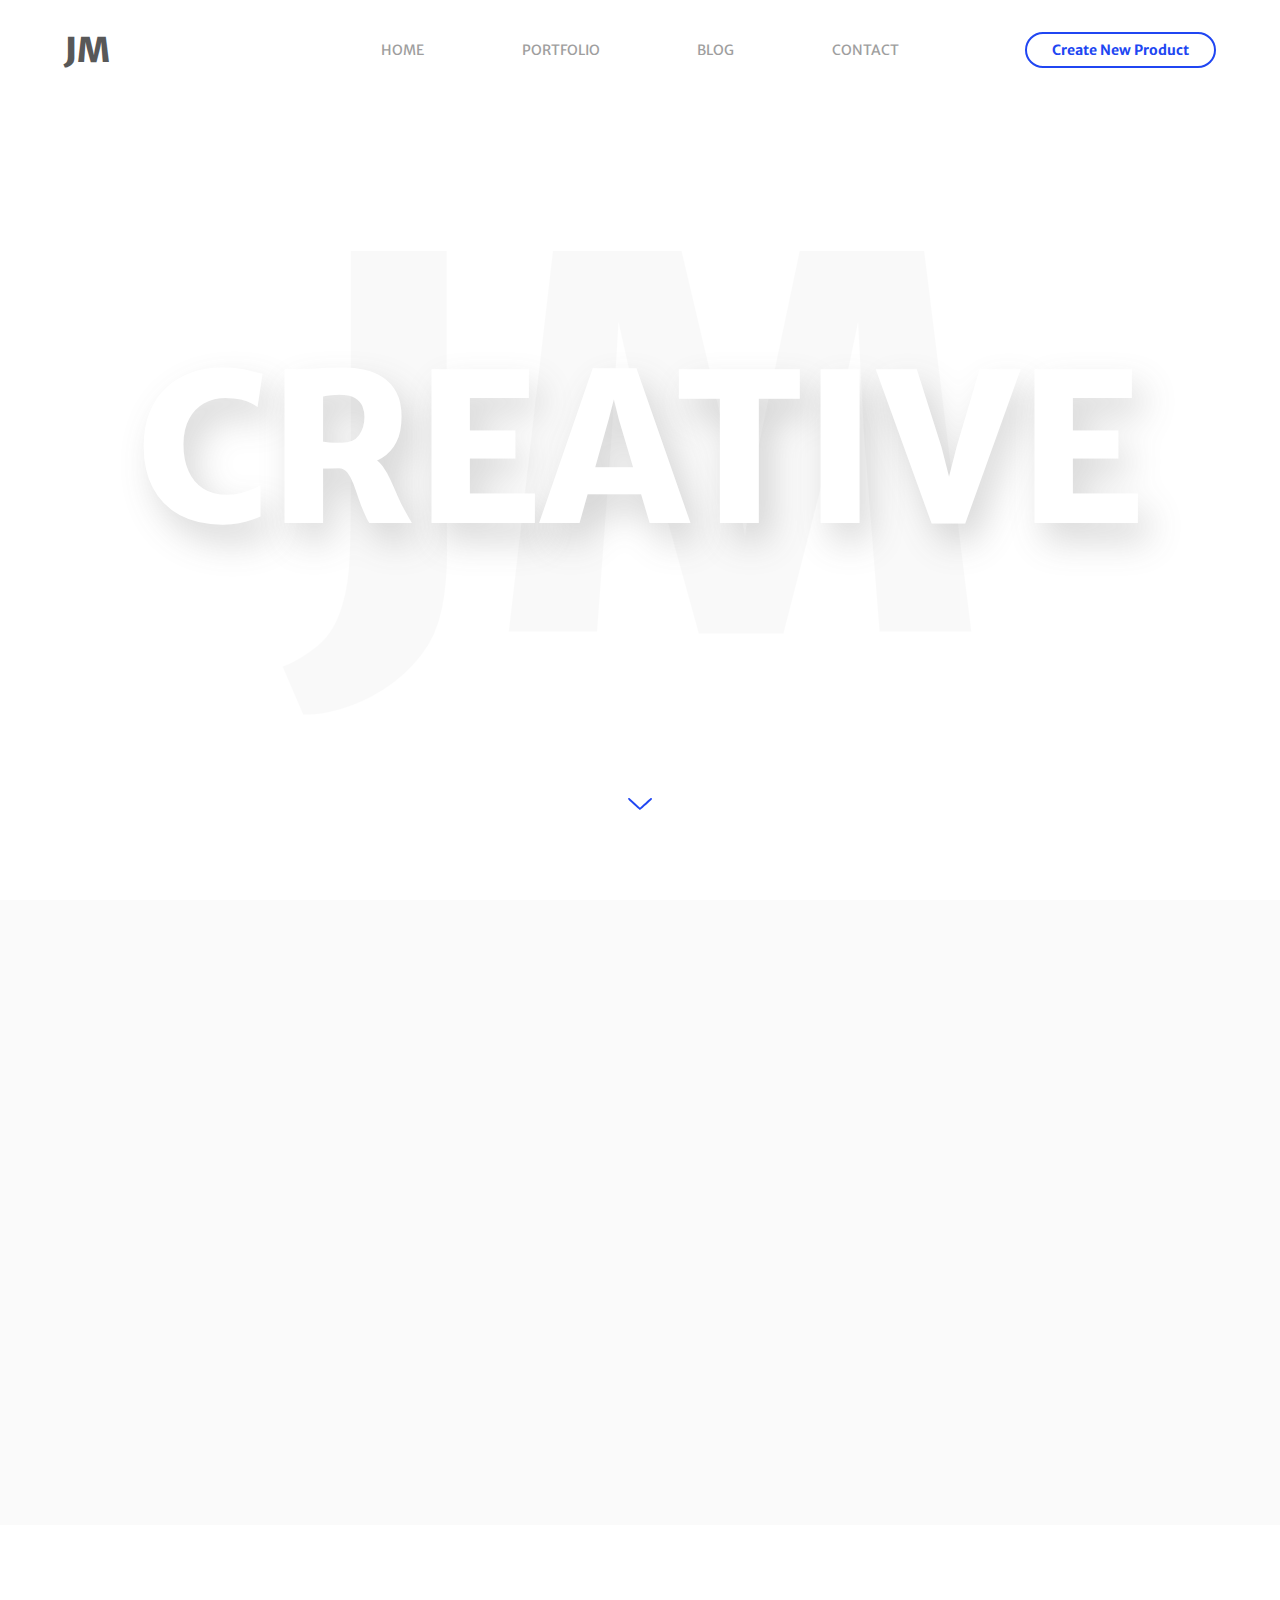
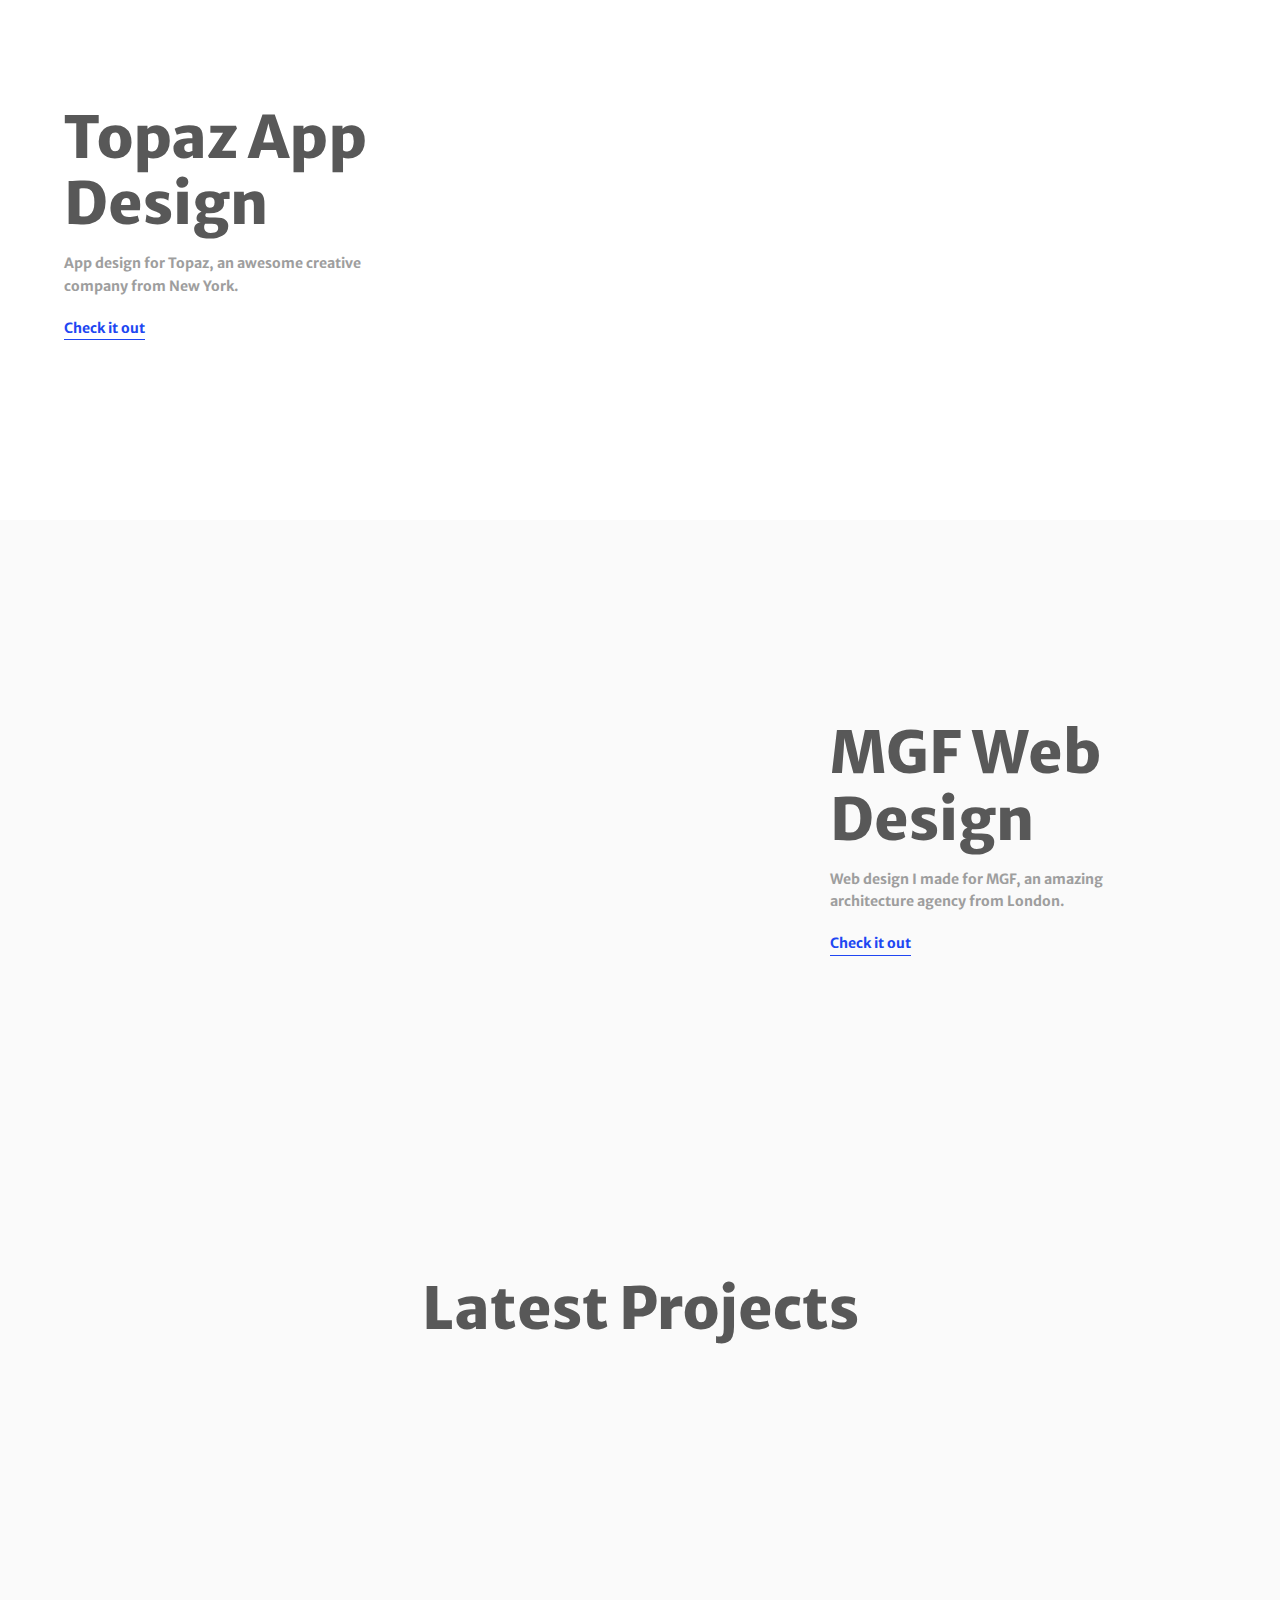
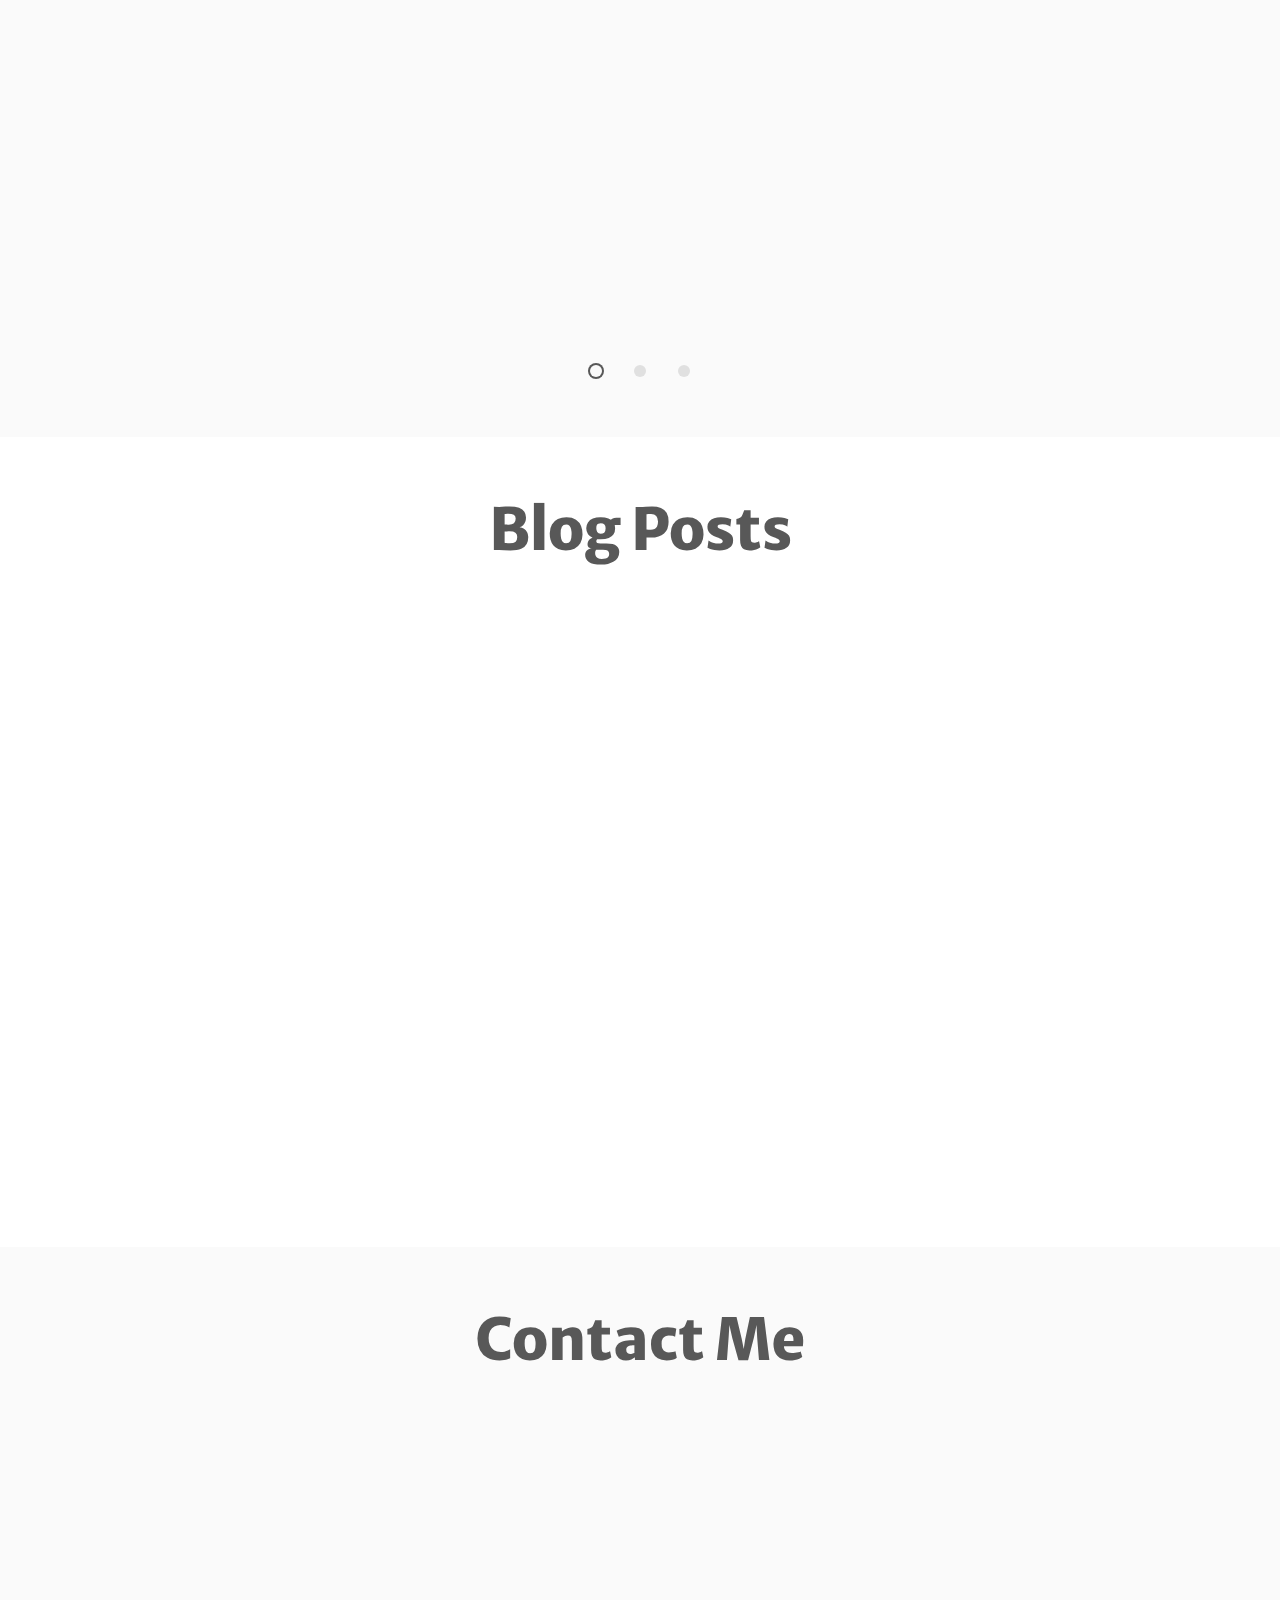
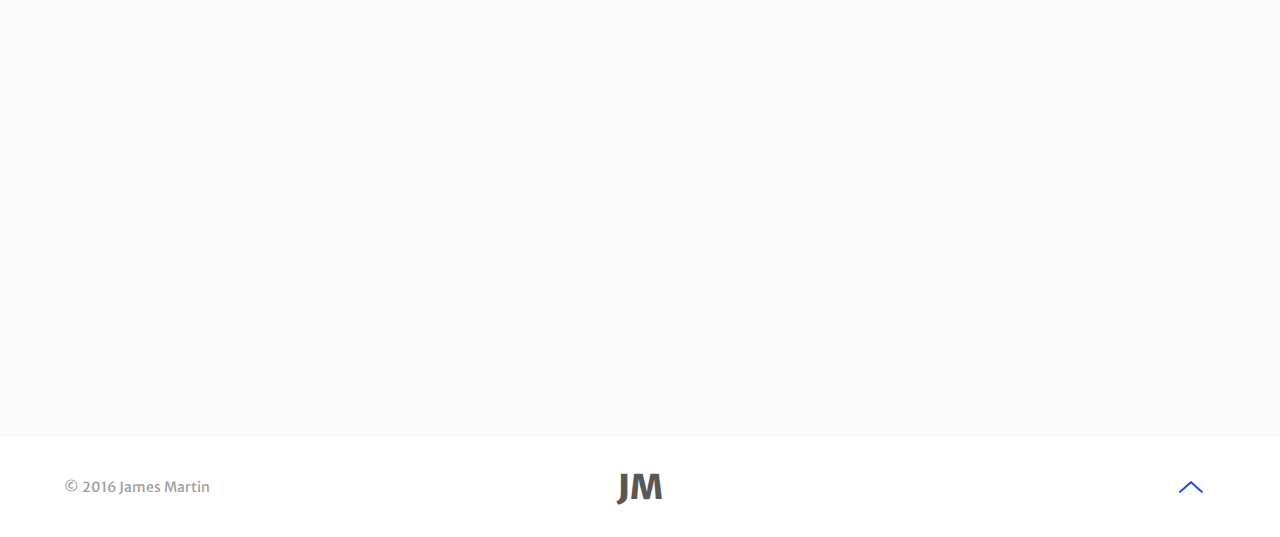
<file: site_yannis/index.html>
<!DOCTYPE html>
<html lang="en">

<head>
  <title>Personal</title>
  <meta charset="utf-8">
  <meta name="viewport" content="width=device-width, initial-scale=1">
  <meta http-equiv="X-UA-Compatible" content="IE=edge">
  <meta name="description" content="Free HTML5 Template plus Photoshop design">
  <meta name="keywords"
    content="free html template, portfolio, html5, sass, jquery">
  <meta name="author" content="Bucky Maler">
  <link rel="stylesheet" href="assets/css/main.css">
  <link rel="stylesheet" href="assets/css/my-styles.css">
  <!-- <link rel="stylesheet" href="assets/css/debug.css"> -->
</head>

<body>

  <!-- SECTION: Splashscreen -->
  <div class="splashscreen">
    <div class="preloader">
      <span class="preloader__text">Loading</span>
    </div>
  </div>
  <!-- END SECTION: Splashscreen -->

  <!-- SECTION: Navigation -->
  <div id="top" class="navigation">
    <div class="navigation__wrapper wrapper--large">
      <a class="navigation__logo logo" href="#0">JM</a>
      <nav class="navigation__container">
        <ul class="navigation__list">
          <li><a href="#0">Home</a></li>
          <li><a href="#work">Portfolio</a></li>
          <li><a href="#blog">Blog</a></li>
          <li><a href="#contact">Contact</a></li>
        </ul>
      </nav>
      <a class="navigation__cta button" href="#0"
        id="open-product-form-btn">Create New Product</a>
      <div class="navigation__burger">
        <span class="navigation__burger-el navigation__burger-el--top"></span>
        <span
          class="navigation__burger-el navigation__burger-el--middle"></span>
        <span
          class="navigation__burger-el navigation__burger-el--bottom"></span>
      </div>
    </div>
  </div>
  <!-- END SECTION: Navigation -->

  <!-- SECTION: Modal overlay -->
  <aside id="modal-form-overlay">

    <!-- SECTION: New product form -->
    <form action="#" method="#" id="product-form">
      <div class="form-input">
        <label for="product-title">Product title&nbsp;*</label>
        <input type="text" id="product-title" placeholder="Title"
          required="required">
      </div>
      <div class="column-inputs">
        <div class="form-input">
          <label for="product-rating">Product rating&nbsp;*</label>
          <input type="text" id="product-rating" placeholder="Rating"
            required="required">
        </div>
        <div class="form-input">
          <label for="product-retail-price">Product price&nbsp;*</label>
          <input type="text" id="product-retail-price" placeholder="$Price"
            required="required">
        </div>
        <div class="form-input">
          <label for="product-list-price">Product list price&nbsp;*</label>
          <input type="text" id="product-list-price" placeholder="$List price"
            required="required">
        </div>
      </div>
      <div class="form-input checkbox-hr">
        <label for="is-featured">Is featured
          <input type="checkbox" id="is-featured"></label>
        <p>If Is Featured is selected the product will appear in a large card.
        </p>
      </div>
      <div class="form-input">
        <label for="product-description">Product description</label>
        <textarea name="product-description" id="product-description"
          placeholder="Description" rows="6"></textarea>
      </div>
      <div class="form-input">
        <a href="#confirmation-modal" class="button confirm-btn" id="open-confimation-modal-btn">Add
          Product</a>
        <a href="#t0" class="button" id="close-product-form-btn">Cancel</a>
      </div>
    </form>

    <!-- SECTION: Confirmation message -->
    <section id="confirmation-modal">
      <p class="checkmark">&check;</p>
      <h2>Success!</h2>
      <p>Your new product has been added to the shop database.</p>
      <p>As a thanking gift, have a look at a list of prospects !</p>
      <a href="#users-list" class="button confirm-btn" id="open-users-list-btn">Sure!</a>
    </section>

    <!-- SECTION: Liste utilisateurs -->
    <section id="users-list">
      <p class="close-btn">&times;</p>
      <ul>

      </ul>
    </section>
  </aside>

  <!-- SECTION: Intro -->
  <header class="header">
    <div class="introduction">
      <h1 class="introduction__content">
        <span
          class="introduction__content-el introduction__content-el--name">James
          Martin</span>
        <span
          class="introduction__content-el introduction__content-el--description">Creative</span>
        <span
          class="introduction__content-el introduction__content-el--job">Professional</span>
      </h1>
      <svg class="introduction__arrow" xmlns="http://www.w3.org/2000/svg"
        xmlns:xlink="http://www.w3.org/1999/xlink" version="1.1" id="Layer_1"
        x="0" y="0" viewBox="0 0 130 65" xml:space="preserve"
        enable-background="new 0 0 130 65">
        <g transform="translate(0.000000,65.000000) scale(0.100000,-0.100000)">
          <path
            d="M22.2 634c-50-35-40-47 293-349 174-157 323-285 333-285 24 0 635 552 647 585 8 23 6 30-14 46 -13 10-31 19-40 19s-57-37-107-83c-50-45-179-162-287-260l-197-179 -147 134c-319 289-433 388-446 388C50.2 650 34.2 643 22.2 634z" />
        </g>
      </svg>
    </div>
  </header>
  <!-- END SECTION: Intro -->

  <main role="main">
    <!-- SECTION: About -->
    <section class="about">
      <div class="about__wrapper wrapper--small">
        <div class="about__content">
          <div class="about__content-blurb blurb blurb--framed">
            <h2 class="blurb__heading">Nothing is<br>impossible</h2>
            <p class="blurb__copy no-margin">If you just work hard enough at it
            </p>
          </div>
          <p class="about__content-signature">James Martin</p>
        </div>
        <img class="about__visual" src="assets/img/about-visual.png"
          alt="James Martin">
      </div>
    </section>
    <!-- END SECTION: About -->

    <!-- SECTION: App Design -->
    <section class="app-design">
      <div class="app-design__wrapper wrapper--large">
        <div class="app-design__content blurb">
          <h2 class="blurb__heading">Topaz App <br>Design</h2>
          <p class="blurb__copy blurb__copy--tight">App design for Topaz, an
            awesome creative company from New York.</p>
          <a class="transform-link" href="#0">Check it out</a>
        </div>
      </div>
      <figure class="app-design__visual"></figure>
    </section>
    <!-- END SECTION: App Design -->

    <!-- SECTION: Web Design -->
    <section class="web-design">
      <div class="web-design__wrapper wrapper--small">
        <div class="web-design__content blurb">
          <h2 class="blurb__heading">MGF Web <br>Design</h2>
          <p class="blurb__copy blurb__copy--tight">Web design I made for MGF,
            an amazing architecture agency from London.</p>
          <a class="transform-link" href="#0">Check it out</a>
        </div>
      </div>
      <figure class="web-design__visual"></figure>
    </section>
    <!-- END SECTION: Web Design -->

    <!-- SECTION: Work -->
    <section id="work" class="work">
      <h2 class="work__heading title">Latest Projects</h2>
      <div class="work__wrapper wrapper--large">
        <ul class="work__list">
          <li class="work__list-el work__list-el--is-active">
            <div class="work__content">
              <div class="work__content-blurb blurb blurb--framed">
                <h3 class="blurb__heading">Strategik INC<br>Web Design</h3>
                <p class="blurb__copy">The awesome guys at Strategik INC were
                  superb to work with because they knew their goals exactly.</p>
              </div>
              <a class="transform-link" href="#0">See full project</a>
            </div>
            <div class="work__visual">
              <img src="assets/img/work-strategik.jpg" alt="Strategik INC">
            </div>
          </li>
          <li class="work__list-el">
            <div class="work__content">
              <div class="work__content-blurb blurb blurb--framed">
                <h3 class="blurb__heading">Ēostre UI Kit<br>Web Design</h3>
                <p class="blurb__copy">Ēostre UI Kit is made following the
                  latest design trends with focus on usability and fast
                  workflow.</p>
              </div>
              <a class="transform-link" href="#0">See full project</a>
            </div>
            <div class="work__visual">
              <img src="assets/img/work-eostre.jpg" alt="Ēostre UI Kit">
            </div>
          </li>
          <li class="work__list-el">
            <div class="work__content">
              <div class="work__content-blurb blurb blurb--framed">
                <h3 class="blurb__heading">Go Outside<br>App Design</h3>
                <p class="blurb__copy">Quick concept for a fictitious wildlife
                  exploration app. Grab the PSD and start your own exploration.
                </p>
              </div>
              <a class="transform-link" href="#0">See full project</a>
            </div>
            <div class="work__visual">
              <img src="assets/img/work-go-outside.jpg" alt="Go Outside App">
            </div>
          </li>
        </ul>
        <ul class="work__navigation">
          <li class="work__navigation-el work__navigation-el--is-active"></li>
          <li class="work__navigation-el"></li>
          <li class="work__navigation-el"></li>
        </ul>
      </div>
    </section>
    <!-- END SECTION: Work -->

    <!-- SECTION: Blog -->
    <section id="blog" class="blog">
      <h2 class="blog__heading title">Blog Posts</h2>
      <div class="blog__wrapper wrapper--large">
        <article class="blog__post">
          <div class="blog__post-thumbnail">
            <img src="assets/img/blog-post-1.jpg" alt="Man viewing work plans">
          </div>
          <div class="blog__post-excerpt">
            <h3>Days in the office</h3>
            <p>I love using UI Kits vs website templates because UI Kits give
              you an easier way to use elements compared to templates.</p>
            <a class="transform-link" href="#0">Read full article</a>
          </div>
        </article>
        <article class="blog__post">
          <div class="blog__post-thumbnail">
            <img src="assets/img/blog-post-2.jpg" alt="Man hanging pictures">
          </div>
          <div class="blog__post-excerpt">
            <h3>Why I use CCO images</h3>
            <p>CCO images are awesome because you don't have to credit the
              author, and you can use them anywhere, anytime.</p>
            <a class="transform-link" href="#0">Read full article</a>
          </div>
        </article>
        <article class="blog__post">
          <div class="blog__post-thumbnail">
            <img src="assets/img/blog-post-3.jpg" alt="Men working at a desk">
          </div>
          <div class="blog__post-excerpt">
            <h3>Designing for IOT</h3>
            <p>Internet of things is coming so quickly, we as designers will
              have to design UI and UX for more things in the future.</p>
            <a class="transform-link" href="#0">Read full article</a>
          </div>
        </article>
      </div>
      <div class="blog__view-more">
        <a class="button blog__view-more--el" href="#0">View More</a>
      </div>
    </section>
    <!-- END SECTION: Blog -->

    <!-- SECTION: Contact -->
    <section id="contact" class="contact">
      <h2 class="contact__heading title">Contact Me</h2>
      <div class="contact__wrapper wrapper--large">
        <div class="contact__visual">
          <img src="assets/img/contact-visual.png"
            alt="James Martin's location">
        </div>
        <!-- Simple form setup: formspree.io -->
        <form class="contact__form">
          <input class="contact__form-el contact__form-el--name" type="text"
            placeholder="Your Name" spellcheck="false">
          <input class="contact__form-el contact__form-el--email" type="email"
            placeholder="Your Email" spellcheck="false">
          <textarea class="contact__form-el contact__form-el--message"
            placeholder="Your Message"></textarea>
          <input class="contact__form-el contact__form-el--submit" type="submit"
            value="Send">
        </form>
      </div>
    </section>
    <!-- END SECTION: Contact -->
  </main>

  <!-- SECTION: Footer -->
  <footer class="footer">
    <div class="footer__wrapper wrapper--large">
      <p class="footer__copyright no-margin">&copy; 2016 James Martin</p>
      <a class="footer__logo logo" href="#0">JM</a>
      <a class="footer__arrow" href="#top">
        <svg class="footer__arrow-el" xmlns="http://www.w3.org/2000/svg"
          xmlns:xlink="http://www.w3.org/1999/xlink" version="1.1" id="Layer_1"
          x="0" y="0" viewBox="0 0 130 65" xml:space="preserve"
          enable-background="new 0 0 130 65">
          <g
            transform="translate(0.000000,65.000000) scale(0.100000,-0.100000)">
            <path
              d="M315.4 365c-336-305-345-315-290-351 18-12 32-14 45-8 10 5 145 123 300 262l281 253 196-178c108-98 237-215 287-260 50-46 98-83 107-83s27 9 40 19c20 16 22 23 14 46 -12 33-623 585-647 585C638.4 650 489.4 522 315.4 365z" />
          </g>
        </svg>
      </a>
    </div>
  </footer>
  <!-- END SECTION: Footer -->

  <script
    src="https://ajax.googleapis.com/ajax/libs/jquery/2.2.4/jquery.min.js"></script>
  <!-- jQuery local fallback -->
  <script>window.jQuery || document.write('<script src="assets/js/vendor/jquery-2.2.4.min.js"><\/script>')</script>
  <script src="assets/js/functions-min.js"></script>
  <!-- Google Analytics: change UA-XXXXX-X to be your site's ID and uncomment -->
  <!--
	<script>
	(function(b, o, i, l, e, r) {
		b.GoogleAnalyticsObject = l;
		b[l] || (b[l] =
			function() {
				(b[l].q = b[l].q || []).push(arguments)
			});
		b[l].l = +new Date;
		e = o.createElement(i);
		r = o.getElementsByTagName(i)[0];
		e.src = '//www.google-analytics.com/analytics.js';
		r.parentNode.insertBefore(e, r)
	}(window, document, 'script', 'ga'));
	ga('create', 'UA-XXXXX-X', 'auto');
	ga('send', 'pageview');
	</script>
	-->
  <!-- script personnalisé -->
  <script src="assets/js/myApp.js"></script>
</body>

</html>
</file>
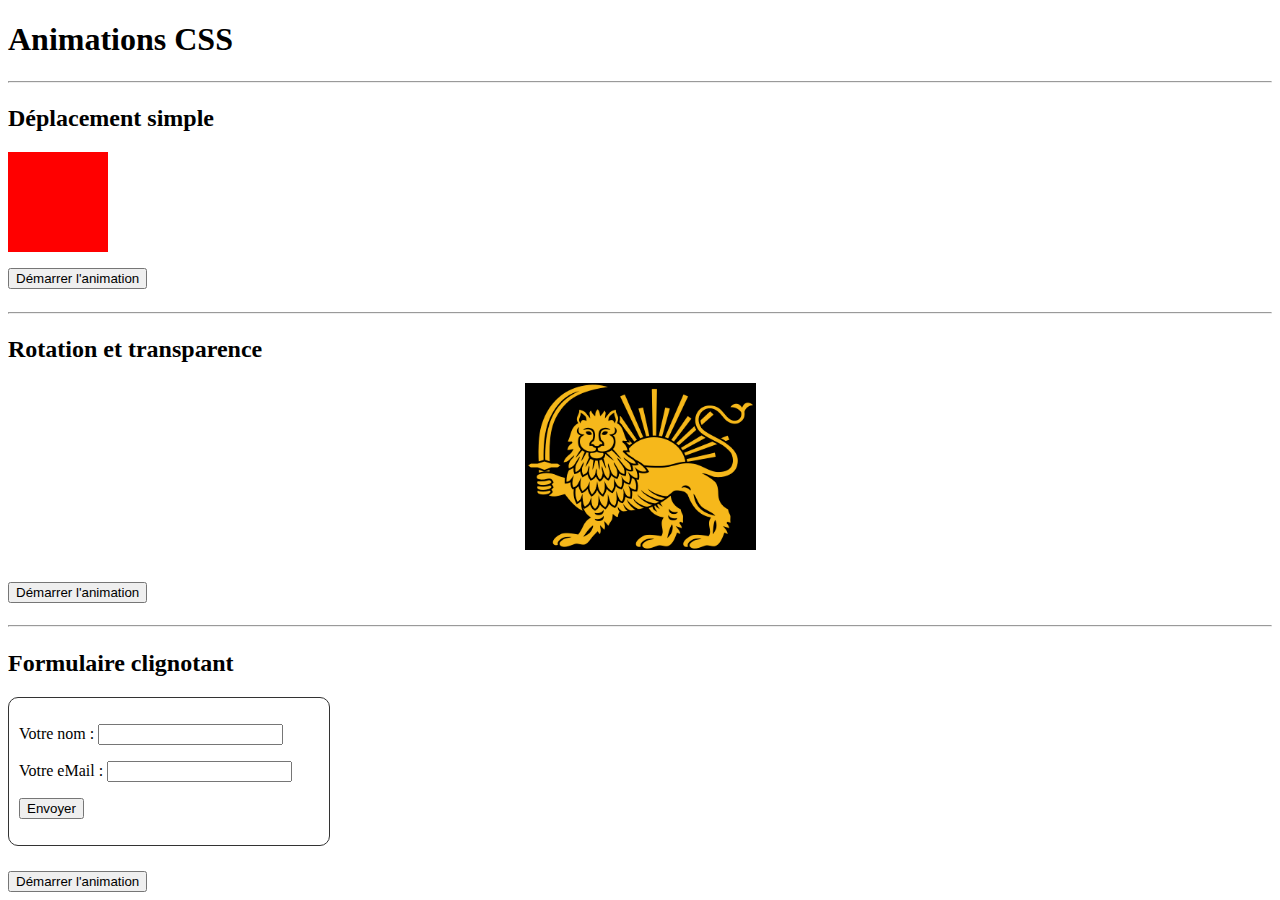
<file: projets_test/animations_eni_aubry/index.html>
<!DOCTYPE html>
<html lang="fr">

<head>
  <meta charset="UTF-8">
  <meta http-equiv="X-UA-Compatible" content="IE=edge">
  <meta name="viewport" content="width=device-width, initial-scale=1.0">
  <title>Exemples d'animations CSS</title>
  <link rel="stylesheet" href="styles.css">
  <script src="app.js" defer></script>
</head>

<body>
  <h1>Animations CSS</h1>
  <hr>

  <h2>Déplacement simple</h2>
  <div id="boite"></div>
  <button type="button" id="bouge-boite-btn">Démarrer l'animation</button>
  <hr>

  <h2>Rotation et transparence</h2>
  <div id="image"><img src="images/lion.bmp" alt=""></div>
  <button type="button" id="tourne-image-btn">Démarrer l'animation</button>
  <hr>

  <h2>Formulaire clignotant</h2>
  <form action="#" method="#" id="inscription">
    <p>
      <label for="nom">Votre nom : </label>
      <input type="text" id="nom">
    </p>
    <p>
      <label for="email">Votre eMail : </label>
      <input type="email" id="email">
    </p>
    <p>
      <input type="submit" id="envoi" value="Envoyer">
    </p>
  </form>
  <button type="button" id="clignote-form-btn">Démarrer l'animation</button>
</body>

</html>
</file>
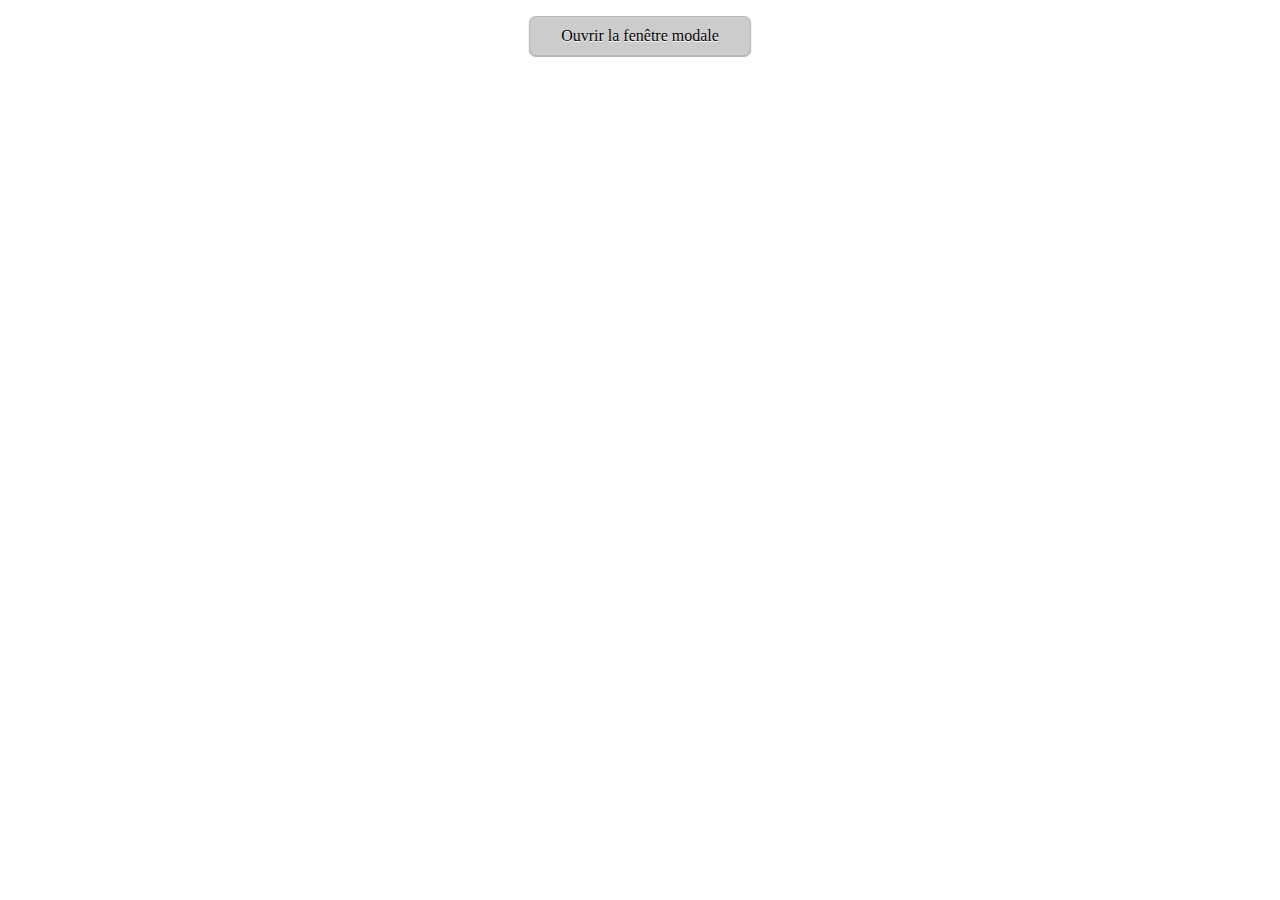
<file: projets_test/fenetre_modale_eni_aubry/index.html>
<!DOCTYPE html>
<html lang="fr">

<head>
  <meta charset="UTF-8">
  <meta http-equiv="X-UA-Compatible" content="IE=edge">
  <meta name="viewport" content="width=device-width, initial-scale=1.0">
  <title>Fenêtre modale</title>
  <link rel="stylesheet" href="styles.css">
</head>

<body>
  <!-- Lien d'ouverture de la fenêtre modale -->
  <p>
    <a href="#exemple" class="open-modal">Ouvrir la fenêtre modale</a>
  </p>

  <!-- Fenêtre modale -->
  <aside id="exemple" class="modal">
    <div>
      <h2>Fenêtre modale</h2>
      <p>
        Ma femme a réellement beaucoup de tête ! se disait, le lendemain à six
        heures du matin, le maire de Verrières, en descendant à la scie du père
        Sorel. Quoi que je lui aie dit, pour conserver la supériorité qui
        m’appartient, je n’avais pas songé que si je ne prends pas ce petit abbé
        Sorel, qui, dit-on, sait le latin comme un ange, le directeur du dépôt,
        cette âme sans repos, pourrait bien avoir la même idée que moi et me
        l’enlever. Avec quel ton de suffisance il parlerait du précepteur de ses
        enfants !... Ce précepteur, une fois à moi, portera-t-il la soutane ?
      </p>
      <a href="#close" title="Fermer">Fermer</a>
    </div>
  </aside>
</body>

</html>
</file>
<file: projets_test/pop_center/index.html>
<!DOCTYPE html>
<html lang="fr">
<head>
  <meta charset="UTF-8">
  <meta http-equiv="X-UA-Compatible" content="IE=edge">
  <meta name="viewport" content="width=device-width, initial-scale=1.0">
  <title>Pop up au centre</title>
  <link rel="stylesheet" href="styles.css">
  <script src="app.js" defer></script>
</head>
<body>
  <div class="btn-container">
    <button id="animation-start-btn" type="button">Add product</button>
  </div>
  <aside class="pop-up hidden">
    <form action="">
      <label for="product-title">Product title *<input type="text"></input></label></label>
      <button id="pop-down-btn" type="button">Fermer</button>
    </form>
  </aside>
</body>
</html>
</file>
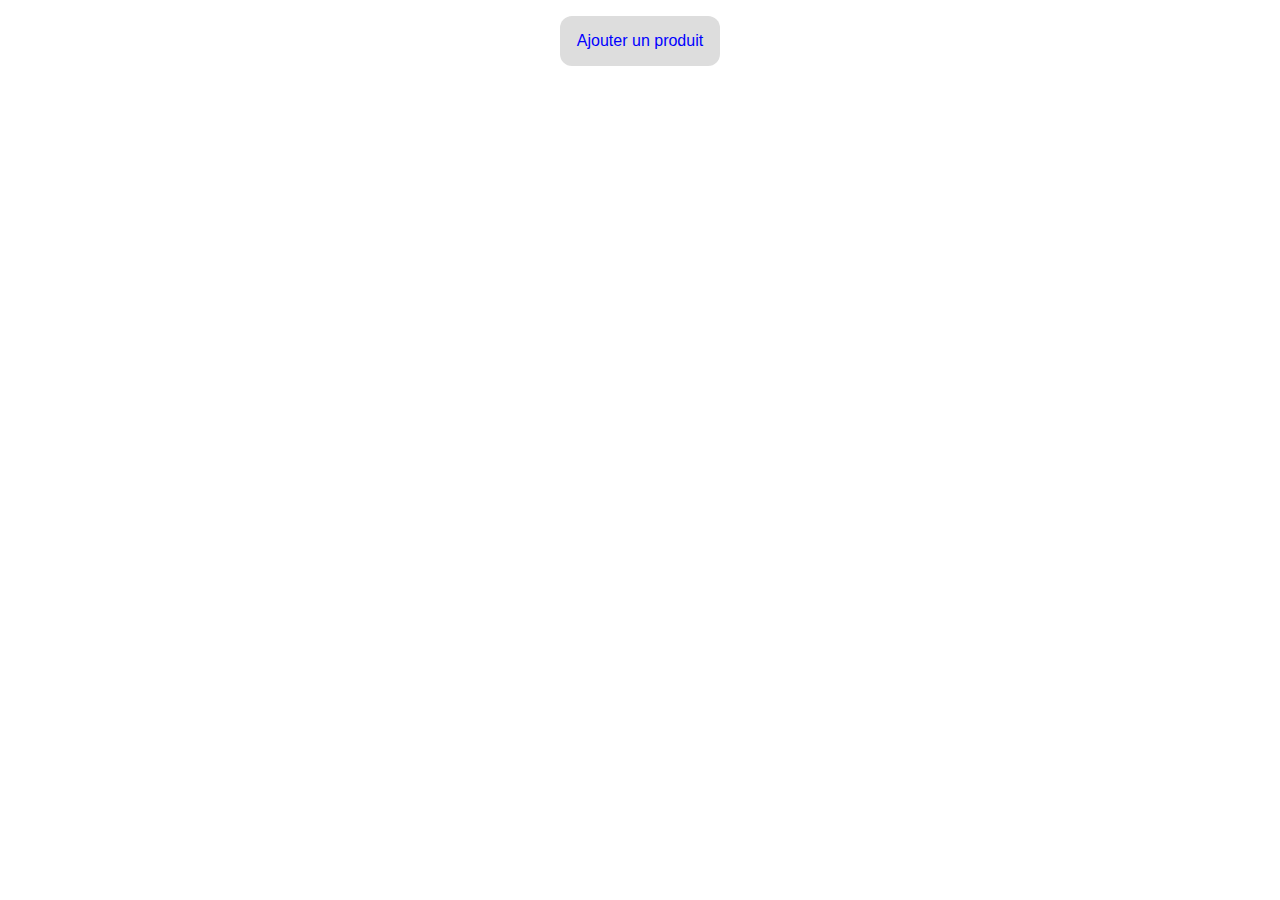
<file: projets_test/tests_css/scale_in/index.html>
<!DOCTYPE html>
<html lang="fr">

<head>
  <meta charset="UTF-8">
  <meta http-equiv="X-UA-Compatible" content="IE=edge">
  <meta name="viewport" content="width=device-width, initial-scale=1.0">
  <title>Test modale animée CSS</title>
  <link rel="stylesheet" href="styles.css">
  <script src="app.js" defer></script>
</head>

<body>
  <a href="#modal-form" class="modal-btn" id="open-modal-btn">Ajouter un produit</a>

  <form action="#" id="modal-form">
    <label for="product-title">Product title *</label>
    <input type="text" placeholder="Title">
    <a href="#" class="modal-btn" id="close-modal-btn">Annuler</a>
  </form>
</body>

</html>
</file>
<file: site_yannis/assets/css/my-styles.css>
/* Styles de l'overlay de la fenêtre modale */

#modal-form-overlay {
  /* occupe tout l'écran */
  position: fixed;
  top: 0;
  left: 0;
  bottom: 0;
  right: 0;

  display: flex;
  align-items: center;
  justify-content: center;

  /* debug */
  background: rgba(0, 0, 0, 0.6);
  z-index: 10;
  visibility: hidden;
}

/* Styles du formulaire */

#product-form,
#confirmation-modal,
#users-list {
  max-width: 80%;
  background: white;
  color: black;
  padding: 1rem;
  border-radius: 8px;
  border: 1px solid rgba(0, 0, 0, 0.6);
}

#product-form * {
  box-sizing: border-box;
}

#product-form .form-input {
  margin: 0 auto;
  display: flex;
  flex-direction: column;
}

#product-form input,
#product-form textarea {  
  padding: 0.2rem 0.4rem 0.2rem 0.4rem;
}

#product-form .form-input > * {
  margin-bottom: 0.8rem;
}

#product-form .column-inputs {
  display: flex;
  justify-content: space-between;
}

#product-form .column-inputs .form-input {
  max-width: 32%;
  flex: 1;
}

#product-form .form-input.checkbox-hr input[type="checkbox"] {
  margin-left: 0.6rem;
}

#product-form .form-input.checkbox-hr > * {
  margin: 0;
}

#product-form .form-input.checkbox-hr p {
  font-size: 0.6rem;
  color: #666;
  margin: 0.2rem 0 0.6rem;
}

#product-form .button,
#confirmation-modal .button {
  display: block;
  text-align: center;
  width: 50%;
  margin-left: auto;
  margin-right: auto;
}

#product-form a:nth-of-type(1) {
  margin-top: 1rem;
}

#product-form .confirm-btn {
  color: #fff;
  background: #2046f2;
}

/* Styles du message de confirmation */

#confirmation-modal {
  display: none;
}

#confirmation-modal .checkmark {
  color: white;
  background: #2046f2;
  font-size: 3rem;
  width: 5rem;
  text-align: center;
  border-radius: 100%;
  margin: -3rem auto 0 auto;

  display: none;
}

#confirmation-modal h2 {
  text-align: center;
}

#confirmation-modal p {
  font-size: 1rem;
}

.bouncing-in-top {
  animation: bounce-in-top 1000ms ease 0s 1 normal forwards;
}

.bouncing-in-backward {
  animation: bounce-in-backward 1000ms ease 0s 1 normal forwards;
}

/* Styles de la liste d'utilisateurs */

#users-list {
  display: none;
  background: #eee;
  z-index: 11;
}

#users-list ul {
  max-height: 90vh;
  display: flex;
  flex-wrap: wrap;
  overflow: auto;
  justify-content: center;
  gap: 0.8rem;
}

#users-list article {
  background: #fff;
  border: 1px solid rgba(0, 0, 0, 0.1);
  border-radius: 8px;
  box-shadow: 1px 1px rgba(0, 0, 0, 0.1);
  width: 15rem;
  padding: 0.64rem;
}

#users-list article p {
  margin-top: 0.4rem;
  margin-bottom: 0.4rem;
}

#users-list article .name {
  font-size: 1.1rem;
}

#users-list article .email {
  font-size: 0.9rem;
  color: #666;
}

#users-list article .motto {
  font-style: italic;
}

/* Styles croix fermeture liste utilisateurs */

#users-list .close-btn {
  box-sizing: border-box;
  margin: 0;
  background: white;
  width: 2rem;
  height: 2rem;
  border-radius: 100%;

  position: relative;
  top: -14px;
  left: 94%;
  
  font-size: 2rem;
  text-align: center;
  line-height: 1.1;

  cursor: pointer;
}

/* media query pour forcer l'affichage du bouton en vue mobile */

@media (max-width: 991px) {
  .navigation__cta {
   display:block;
  }
}

/* Classes d'animation */

.visible {
  visibility: visible;
}

.fading-in {
  animation: fade-in 1000ms ease 0s 1 normal forwards;
}

#modal-form-overlay.fading-out {
  animation: fade-out 1000ms ease 0s 1 normal forwards;
}

.scaling-in {
  animation: scale-in 1000mss ease 0s 1 normal forwards;
}

.scaling-out {
  animation: scale-out 1000ms ease 0s 1 normal forwards;
}

/* Changement d'opacité */

@keyframes fade-in {
  0% {
    opacity: 0;
  }
  25% {
    opacity: 0.5;
  }
  100% {
    opacity: 1;
  }
}

@keyframes fade-out {
  0% {
    opacity: 1;
  }
  100% {
    opacity: 0;
  }
}

/* Animation d'entrée avec scale */

@keyframes scale-in {
  0% {
    transform: scale(0);
  }
  100% {
    transform: scale(1);
  }
}

@keyframes scale-out {
  0% {
    transform: scale(1);
  }
  100% {
    transform: scale(0);
  }
}

/* Définition des animations d'entrée de la modale de confirmation */

@keyframes bounce-in-top {
	0% {
		animation-timing-function: ease-in;
		opacity: 0;
		transform: translateY(-250px);
	}

	38% {
		animation-timing-function: ease-out;
		opacity: 1;
		transform: translateY(0);
	}

	55% {
		animation-timing-function: ease-in;
		transform: translateY(-65px);
	}

	72% {
		animation-timing-function: ease-out;
		transform: translateY(0);
	}

	81% {
		animation-timing-function: ease-in;
		transform: translateY(-28px);
	}

	90% {
		animation-timing-function: ease-out;
		transform: translateY(0);
	}

	95% {
		animation-timing-function: ease-in;
		transform: translateY(-8px);
	}

	100% {
		animation-timing-function: ease-out;
		transform: translateY(0);
	}
}

@keyframes bounce-in-backward {
	0% {
		animation-timing-function: ease-in;
		opacity: 0;
		transform: scale(7);
	}

	38% {
		animation-timing-function: ease-out;
		opacity: 1;
		transform: scale(1);
	}

	55% {
		animation-timing-function: ease-in;
		transform: scale(1.5);
	}

	72% {
		animation-timing-function: ease-out;
		transform: scale(1);
	}

	81% {
		animation-timing-function: ease-in;
		transform: scale(1.24);
	}

	89% {
		animation-timing-function: ease-out;
		transform: scale(1);
	}

	95% {
		animation-timing-function: ease-in;
		transform: scale(1.04);
	}

	100% {
		animation-timing-function: ease-out;
		transform: scale(1);
	}
}

/* media query pour écrans larges */

@media screen and (width > 991px) {
  #product-form,
  #confirmation-modal,
  #users-list {
    max-width: 60rem;
  }
}
</file>
<file: site_yannis/assets/css/debug.css>
#modal-form-overlay {
  visibility: visible;
}

#product-form {
  display: none;
}
</file>
<file: projets_test/animations_eni_aubry/styles.css>
/* Styles généraux */

hr {
  margin-top: 1.4rem;
  margin-bottom: 1.4rem;
}

/* Syles pour le déplacement simple */

#boite {
  background-color: red;
  position: relative;
  width: 100px;
  height: 100px;
  margin-bottom: 1rem;
}

.boite-bouge {
  animation: boiteRouge 5s infinite;
}

/* Animation de déplacement simple */

@keyframes boiteRouge {
  0% {
    left: 10px;
  }
  50% {
    left: 400px;
  }
  100% {
    left: 10px;
  }
}

/* Styles pour rotation et transparence */

#image {
  width: 230px;
  height: 167px;
  margin: 0 auto;
}

#image img {
  max-height: 100%;
}

.image-tourne {
  animation: tourne 5s infinite;
}

#tourne-image-btn {
  margin-top: 2rem;
}

/* Animation de rotation et transparence */

@keyframes tourne {
  0% {
    opacity: 1;
    transform: rotate(0deg);
  }
  100% {
    opacity: 0;
    transform: rotate(360deg);
  }
}

/* Styles du formulaire */

#inscription {
  width: 300px;
  padding: 10px;
  border: 1px solid #333;
  border-radius: 10px;
  margin-bottom: 1.6rem;
}

.clignote {
  animation: ombre ease-in infinite alternate 500ms;
}

/* Animation de clignotement */

@keyframes ombre {
  0% {
    box-shadow: 0 0 15px red;
  }
  100% {
    box-shadow: 0 0 15px yellow;
  }
}
</file>
<file: projets_test/fenetre_modale_eni_aubry/styles.css>
/* Styles bouton */

a.open-modal {
  margin: 1rem auto;
  display: block;
  width: 200px;
  background: #ccc;
  text-align: center;
  text-decoration: none;
  color: black;
  padding: 10px;
  border-radius: 7px;
  text-shadow: 0 1px 0 #fff;
  border: 1px solid rgba(0, 0, 0, 0.1);
  box-shadow: 0 1px 1px rgba(0, 0, 0, 0.3);
}

/* Styles contenu fenêtre modale */

.modal > div {
  width: 500px;
  background: #fff;
  position: relative;
  margin: 10% auto;
  /* Fioritures */
  padding: 30px;
  border-radius: 7px;
  box-shadow: 0 3px 20px rgba(0, 0, 0, 0.9);
  text-shadow: 0 1px 0 #fff; 
}

/* Styles fenêtre modale */

.modal {
  /* masque d'arrière-plan */
  position: fixed;
  top: 0;
  left: 0;
  right: 0;
  bottom: 0;
  background: rgba(0, 0, 0, 0.5);
  z-index: 10000;
  /* caché et non interactif par défaut */
  opacity: 0;
  pointer-events: none;
  /* utilisation de la transformation de transparence à l'ouverture */
  transition: opacity 500ms ease-in;
}

/* Définition de l'animation d'ouverture */

@keyframes bounce {
  0% {
    transform: scale(0.1, 0.1);
    box-shadow: 0 3px 20px rgba(0, 0, 0, 0.9);
  }
  55% {
    transform: scale(1.08, 1.08);
    box-shadow: 0 10px 20px rgba(0, 0, 0, 0);
  }
  75% {
    transform: scale(0.95, 0.95);
    box-shadow: 0 0px 20px rgba(0, 0, 0, 0.9);
  }
  100% {
    transform: scale(1, 1);
    box-shadow: 0 3px 20px rgba(0, 0, 0, 0.9);
  }
}

/* Déclenchement de l'animation d'ouverture : s'applique à l'utilisation du
masque .modal:target sur le div du contenu de la fenêtre modale */

.modal:target > div {
  animation-name: bounce;
}

/* Modification de l'opacité */

.modal:target {
  opacity: 1;
  pointer-events: auto;
}

/* Animation de fermeture */

@keyframes minimise {
  0% {
    transform: scale(1, 1);
  }
  100% {
    transform: scale(0.1, 0.1);
  }
}

/* Déclenchement de l'animation de fermeture */

.modal > div {
  animation: minimise 500ms linear;
}
</file>
<file: projets_test/pop_center/styles.css>
* {
  box-sizing: border-box;
}

.btn-container {
  display: flex;
  justify-content: center;
  align-items: center;
  height: 100vh;
}

.pop-up {
  position: absolute;
  top: 20%;
  left: 20%;
}

.hidden {
  opacity: 0;
}

.popping-up {
  animation-duration: 3s;
  animation-name: popping-up;
}

.popping-down {
  animation-duration: 3s;
  animation-name: popping-up;
  animation-direction: reverse;
}

@keyframes popping-up {
  from {
    opacity: 0;
  }

  to {
    opacity: 1;
  }
}
</file>
<file: projets_test/tests_css/scale_in/styles.css>
/* Styles généraux */

* {
  box-sizing: border-box;
}

body {
  font-family: Verdana, Geneva, Tahoma, sans-serif;
}

/* Style des liens boutons */

.modal-btn {
  display: block;
  text-decoration: none;
  background-color: #ddd;
  color: blue;
  padding: 1rem;
  width: 10rem;
  margin: 1rem auto;
  border-radius: 12px;
  text-align: center;
}

/* Styles du formulaire */

form {
  border: 1px solid rgba(0, 0, 0, 0.1);
  border-radius: 4px;
  max-width: 20rem;
  margin: 2rem auto;
  padding: 2rem;
  /* debug */
  background: #666;
}

label,
input {
  display: block;
  margin-bottom: 1rem;
  width: 100%;
  line-height: 1.5;
}

/* État initial de la modale */

#modal-form {
  opacity: 0;
}

/* Animation d'entrée grâce à la pseudo-classe :target */

#modal-form.entering {
  animation: scale-in 250ms ease 0s 1 normal forwards;
}

@keyframes scale-in {
  0% {
    transform: scale(0);
    opacity: 0;
  }

  100% {
    transform: scale(1);
    opacity: 1;
  }
}

/* Animation de sortie (par défaut) */

#modal-form.exiting {
  animation: scale-out 250ms ease 0s 1 normal forwards;
}

@keyframes scale-out {
  0% {
    transform: scale(1);
    opacity: 1;
  }

  100% {
    transform: scale(0);
    opacity: 0;
  }
}
</file>
<file: site_yannis/assets/css/main.css>
/*! normalize.css v3.0.2 | MIT License | git.io/normalize */@import 'https://fonts.googleapis.com/css?family=Allura|Merriweather+Sans:400,700,800';html{font-family:sans-serif;-ms-text-size-adjust:100%;-webkit-text-size-adjust:100%}body{margin:0}article,aside,details,figcaption,figure,footer,header,hgroup,main,menu,nav,section,summary{display:block}audio,canvas,progress,video{display:inline-block;vertical-align:baseline}audio:not([controls]){display:none;height:0}[hidden],template{display:none}a{background-color:transparent}a:active,a:hover{outline:0}abbr[title]{border-bottom:1px dotted}b,strong{font-weight:bold}dfn{font-style:italic}h1{font-size:2em;margin:0.67em 0}mark{background:#ff0;color:#000}small{font-size:80%}sub,sup{font-size:75%;line-height:0;position:relative;vertical-align:baseline}sup{top:-0.5em}sub{bottom:-0.25em}img{border:0}svg:not(:root){overflow:hidden}figure{margin:1em 40px}hr{box-sizing:content-box;height:0}pre{overflow:auto}code,kbd,pre,samp{font-family:monospace, monospace;font-size:1em}button,input,optgroup,select,textarea{color:inherit;font:inherit;margin:0}button{overflow:visible}button,select{text-transform:none}button,html input[type="button"],input[type="reset"],input[type="submit"]{-webkit-appearance:button;cursor:pointer}button[disabled],html input[disabled]{cursor:default}button::-moz-focus-inner,input::-moz-focus-inner{border:0;padding:0}input{line-height:normal}input[type="checkbox"],input[type="radio"]{box-sizing:border-box;padding:0}input[type="number"]::-webkit-inner-spin-button,input[type="number"]::-webkit-outer-spin-button{height:auto}input[type="search"]{-webkit-appearance:textfield;box-sizing:content-box}input[type="search"]::-webkit-search-cancel-button,input[type="search"]::-webkit-search-decoration{-webkit-appearance:none}fieldset{border:1px solid #c0c0c0;margin:0 2px;padding:0.35em 0.625em 0.75em}legend{border:0;padding:0}textarea{overflow:auto}optgroup{font-weight:bold}table{border-collapse:collapse;border-spacing:0}td,th{padding:0}body{background-color:#fff;font-size:14px;line-height:1.6;font-family:"Merriweather Sans",sans-serif;color:#9e9e9e;-webkit-font-smoothing:antialiased;-webkit-text-size-adjust:100%;overflow-x:hidden}.gigantic,.huge,.large,.bigger,.big,h1,h2,h3,h4,h5,h6{color:#222;font-weight:bold}.gigantic{font-size:110px;line-height:1.09;letter-spacing:-2px}.huge,h1{font-size:68px;line-height:1.05;letter-spacing:-1px}.large,h2{font-size:42px;line-height:1.14}.bigger,h3{font-size:26px;line-height:1.38}.big,h4{font-size:22px;line-height:1.38}.small,small{font-size:10px;line-height:1.2}p{margin:0 0 20px 0}em{font-style:italic}strong{font-weight:bold}hr{border:solid #ddd;border-width:1px 0 0;clear:both;margin:10px 0 30px;height:0}::-moz-selection{background:#FFF498}::selection{background:#FFF498}img::-moz-selection{background:transparent}img::selection{background:transparent}body{-webkit-tap-highlight-color:#FFF498}.no-margin{margin:0}.no-padding{padding:0}a{display:inline-block;color:#2046f2;text-decoration:none}ul,ol{margin:0;padding:0;list-style:none}input,textarea{outline:none}.bold{font-weight:700}.italic{font-style:italic}.wrapper,.wrapper--small,.wrapper--large{position:relative;max-width:90%;height:100%;margin:0 auto}.wrapper--small{width:980px}.wrapper--large{width:1170px}.splashscreen{position:fixed;top:0;left:0;display:-webkit-box;display:-webkit-flex;display:-ms-flexbox;display:flex;width:100%;height:100%;-webkit-box-align:center;-webkit-align-items:center;-ms-flex-align:center;align-items:center;-webkit-box-pack:center;-webkit-justify-content:center;-ms-flex-pack:center;justify-content:center;background-color:#fff;z-index:100;-webkit-transition:opacity .4s .4s;transition:opacity .4s .4s}.splashscreen--is-hidden{opacity:0}.splashscreen--is-hidden .preloader{opacity:0}.preloader{position:relative;width:200px;height:150px;-webkit-transition:opacity .4s;transition:opacity .4s}.preloader::before{content:"";position:absolute;top:0;left:0;right:45px;bottom:0;border:10px solid #2046f2;-webkit-animation:fadeInOut 1.6s linear infinite;animation:fadeInOut 1.6s linear infinite}.preloader__text{position:absolute;top:50%;right:0;-webkit-transform:translateY(-50%);transform:translateY(-50%);padding:10px 0;color:#585858;font-size:32px;font-weight:800;background-color:#fff}.logo{color:#585858;font-size:34px;font-weight:800;text-transform:uppercase}.transform-link{font-weight:700}.transform-link::after{content:"";display:block;width:100%;height:1px;background-color:#2046f2;-webkit-transition:-webkit-transform .2s ease-out;transition:-webkit-transform .2s ease-out;transition:transform .2s ease-out;transition:transform .2s ease-out, -webkit-transform .2s ease-out}.transform-link:hover::after{-webkit-transform:translateY(3px) scaleY(3);transform:translateY(3px) scaleY(3)}.button,button,input[type="submit"],input[type="reset"],input[type="button"]{display:inline-block;padding:5px 25px;color:#2046f2;font-weight:700;text-decoration:none;background-color:transparent;border-radius:25px;border:2px solid #2046f2;cursor:pointer;-webkit-transition:.2s all ease-in-out;transition:.2s all ease-in-out}.button:hover,.button:active,.button:focus,button:hover,button:active,button:focus,input[type="submit"]:hover,input[type="submit"]:active,input[type="submit"]:focus,input[type="reset"]:hover,input[type="reset"]:active,input[type="reset"]:focus,input[type="button"]:hover,input[type="button"]:active,input[type="button"]:focus{color:#6882f6;border-color:#6882f6}.blurb--framed{padding:15px 0;background-color:#fafafa}.blurb__heading{margin:0 0 15px 0;color:#585858;font-size:58px;font-weight:800}.blurb__copy{font-weight:700}.blurb__copy--tight{max-width:300px}.title{margin:0 0 45px 0;color:#585858;font-size:58px;font-weight:800;text-align:center}@-webkit-keyframes fadeInOut{0%{opacity:1}50%{opacity:.5}100%{opacity:1}}@keyframes fadeInOut{0%{opacity:1}50%{opacity:.5}100%{opacity:1}}@-webkit-keyframes scrollDown{0%{-webkit-transform:translate(-12px, 0px);transform:translate(-12px, 0px);opacity:0}75%{-webkit-transform:translate(-12px, 45px);transform:translate(-12px, 45px);opacity:1}100%{-webkit-transform:translate(-12px, 45px);transform:translate(-12px, 45px);opacity:0}}@keyframes scrollDown{0%{-webkit-transform:translate(-12px, 0px);transform:translate(-12px, 0px);opacity:0}75%{-webkit-transform:translate(-12px, 45px);transform:translate(-12px, 45px);opacity:1}100%{-webkit-transform:translate(-12px, 45px);transform:translate(-12px, 45px);opacity:0}}@-webkit-keyframes scaleUp{0%{-webkit-transform:scale(.95);transform:scale(.95)}100%{-webkit-transform:scale(1);transform:scale(1)}}@keyframes scaleUp{0%{-webkit-transform:scale(.95);transform:scale(.95)}100%{-webkit-transform:scale(1);transform:scale(1)}}.navigation{position:absolute;width:100%;height:100px;z-index:10}.navigation__wrapper{display:-webkit-box;display:-webkit-flex;display:-ms-flexbox;display:flex;-webkit-box-align:center;-webkit-align-items:center;-ms-flex-align:center;align-items:center;-webkit-box-pack:justify;-webkit-justify-content:space-between;-ms-flex-pack:justify;justify-content:space-between}.navigation__container{position:absolute;top:50%;left:50%;-webkit-transform:translate(-50%, -50%);transform:translate(-50%, -50%);width:45%}.navigation__list{display:-webkit-box;display:-webkit-flex;display:-ms-flexbox;display:flex;-webkit-box-pack:justify;-webkit-justify-content:space-between;-ms-flex-pack:justify;justify-content:space-between}.navigation__list>li a{color:#9e9e9e;text-transform:uppercase;-webkit-transition:color .2s ease-in-out;transition:color .2s ease-in-out}.navigation__list>li a:hover{color:#787878}.navigation__burger{display:none}@media (max-width: 991px){.navigation__cta{display:none}.navigation__container{position:fixed;top:0;left:0;-webkit-transform:translate(0, 0);transform:translate(0, 0);display:-webkit-box;display:-webkit-flex;display:-ms-flexbox;display:flex;width:100%;height:100%;-webkit-box-align:center;-webkit-align-items:center;-ms-flex-align:center;align-items:center;-webkit-box-pack:center;-webkit-justify-content:center;-ms-flex-pack:center;justify-content:center;background-color:#fff;opacity:0;visibility:hidden;-webkit-transition:visibility 0s .4s,opacity .4s;transition:visibility 0s .4s,opacity .4s}.navigation__container--is-open{opacity:1;visibility:visible;-webkit-transition:visibility 0s,opacity .4s;transition:visibility 0s,opacity .4s}.navigation__container--is-open .navigation__list>li:nth-child(1) a{-webkit-transition:color .2s ease-in-out,-webkit-transform .2s .4s;transition:color .2s ease-in-out,-webkit-transform .2s .4s;transition:transform .2s .4s,color .2s ease-in-out;transition:transform .2s .4s,color .2s ease-in-out,-webkit-transform .2s .4s}.navigation__container--is-open .navigation__list>li:nth-child(2) a{-webkit-transition:color .2s ease-in-out,-webkit-transform .2s .6s;transition:color .2s ease-in-out,-webkit-transform .2s .6s;transition:transform .2s .6s,color .2s ease-in-out;transition:transform .2s .6s,color .2s ease-in-out,-webkit-transform .2s .6s}.navigation__container--is-open .navigation__list>li:nth-child(3) a{-webkit-transition:color .2s ease-in-out,-webkit-transform .2s .8s;transition:color .2s ease-in-out,-webkit-transform .2s .8s;transition:transform .2s .8s,color .2s ease-in-out;transition:transform .2s .8s,color .2s ease-in-out,-webkit-transform .2s .8s}.navigation__container--is-open .navigation__list>li:nth-child(4) a{-webkit-transition:color .2s ease-in-out,-webkit-transform .2s 1s;transition:color .2s ease-in-out,-webkit-transform .2s 1s;transition:transform .2s 1s,color .2s ease-in-out;transition:transform .2s 1s,color .2s ease-in-out,-webkit-transform .2s 1s}.navigation__container--is-open .navigation__list>li a{-webkit-transform:translateY(0);transform:translateY(0)}.navigation__container--is-open .navigation__list>li a:hover{color:#c4c4c4}.navigation__list{height:250px;-webkit-box-orient:vertical;-webkit-box-direction:normal;-webkit-flex-direction:column;-ms-flex-direction:column;flex-direction:column;-webkit-box-align:center;-webkit-align-items:center;-ms-flex-align:center;-ms-grid-row-align:center;align-items:center}.navigation__list>li{overflow:hidden}.navigation__list>li a{-webkit-transform:translateY(100%);transform:translateY(100%);color:#585858;font-weight:700;-webkit-transition:-webkit-transform 0s .4s;transition:-webkit-transform 0s .4s;transition:transform 0s .4s;transition:transform 0s .4s, -webkit-transform 0s .4s}.navigation__burger{position:relative;display:-webkit-box;display:-webkit-flex;display:-ms-flexbox;display:flex;width:35px;height:27px;-webkit-box-orient:vertical;-webkit-box-direction:normal;-webkit-flex-direction:column;-ms-flex-direction:column;flex-direction:column;-webkit-box-pack:justify;-webkit-justify-content:space-between;-ms-flex-pack:justify;justify-content:space-between;cursor:pointer}.navigation__burger--is-open .navigation__burger-el{-webkit-transition:opacity .2s,-webkit-transform .4s;transition:opacity .2s,-webkit-transform .4s;transition:transform .4s,opacity .2s;transition:transform .4s,opacity .2s,-webkit-transform .4s}.navigation__burger--is-open .navigation__burger-el--top{-webkit-transform:rotate(45deg);transform:rotate(45deg)}.navigation__burger--is-open .navigation__burger-el--bottom{-webkit-transform:rotate(-45deg);transform:rotate(-45deg)}.navigation__burger--is-open .navigation__burger-el--middle{opacity:0}.navigation__burger-el{display:block;width:100%;height:3px;background-color:#585858;-webkit-transition:opacity .2s .2s,-webkit-transform .4s;transition:opacity .2s .2s,-webkit-transform .4s;transition:transform .4s,opacity .2s .2s;transition:transform .4s,opacity .2s .2s,-webkit-transform .4s}.navigation__burger-el--top{-webkit-transform-origin:left top;transform-origin:left top}.navigation__burger-el--bottom{-webkit-transform-origin:left bottom;transform-origin:left bottom}}.scroll-lock{position:fixed;width:100%;height:100%;overflow:hidden}.introduction{position:relative;display:-webkit-box;display:-webkit-flex;display:-ms-flexbox;display:flex;width:100%;height:100vh;-webkit-box-align:center;-webkit-align-items:center;-ms-flex-align:center;align-items:center;-webkit-box-pack:center;-webkit-justify-content:center;-ms-flex-pack:center;justify-content:center}.introduction::before{content:"JM";position:absolute;top:50%;left:50%;-webkit-transform:translate(-50%, -50%);transform:translate(-50%, -50%);font-size:40vw;font-weight:800;opacity:.05}.introduction__content{color:#9e9e9e;font-size:16px;font-weight:800}.introduction__content-el{display:block}.introduction__content-el--name{-webkit-transform:translateX(-30px);transform:translateX(-30px);opacity:0}.introduction__content-el--description{-webkit-transform:matrix(1.0110731102, 0, 0, 1.0110731102, 0, 0);transform:matrix(1.0110731102, 0, 0, 1.0110731102, 0, 0);margin:10px 0;color:#fff;font-size:16vw;text-align:center;text-transform:uppercase;text-shadow:10px 18px 35px rgba(88,88,88,0.23)}.introduction__content-el--job{-webkit-transform:translateX(30px);transform:translateX(30px);text-align:right;opacity:0}.introduction__arrow{position:absolute;bottom:10%;left:50%;-webkit-transform:translate(-12px, 0px);transform:translate(-12px, 0px);width:24px;fill:#2046f2;-webkit-animation:scrollDown 1.6s infinite;animation:scrollDown 1.6s infinite}@media (min-width: 1440px){.introduction::before{font-size:576px}.introduction__content-el--description{font-size:230px}}@media (max-height: 540px){.introduction__arrow{-webkit-animation:none;animation:none}}.about{position:relative;width:100%;height:625px;background-color:#fafafa}.about__wrapper{display:-webkit-box;display:-webkit-flex;display:-ms-flexbox;display:flex;-webkit-box-align:center;-webkit-align-items:center;-ms-flex-align:center;align-items:center;-webkit-box-pack:end;-webkit-justify-content:flex-end;-ms-flex-pack:end;justify-content:flex-end}.about__wrapper::before{content:"";position:absolute;top:45px;left:0;right:120px;bottom:45px;border:10px solid #2046f2}.about__visual{position:absolute;left:45px;bottom:0;z-index:2}.about__content{position:relative;z-index:1}.about__content-signature{position:absolute;bottom:-175px;left:0;font-size:30px;font-family:"Allura",cursive}@media (max-width: 991px){.about{padding:60px 0}.about__wrapper{-webkit-box-align:start;-webkit-align-items:flex-start;-ms-flex-align:start;-ms-grid-row-align:flex-start;align-items:flex-start;-webkit-box-pack:center;-webkit-justify-content:center;-ms-flex-pack:center;justify-content:center}.about__wrapper::before{right:0;bottom:0}.about__visual{bottom:-60px;left:50%;-webkit-transform:translateX(-50%);transform:translateX(-50%)}.about__content{text-align:center}.about__content-blurb{padding:0 15px}.about__content-blurb h2{font-size:48px}.about__content-blurb p{margin-bottom:10px}.about__content-signature{position:static;font-size:24px}}@media (max-width: 767px){.about{height:540px}.about__visual{width:335px}.about__content-blurb h2{font-size:32px}}@media (max-width: 480px){.about{height:480px}.about__wrapper::before{display:none}.about__visual{width:290px;max-width:100%}}.app-design{position:relative;width:100%;padding:180px 0;overflow:hidden}.app-design__visual{position:absolute;top:35px;left:45%;width:1036px;height:659px;margin:0;background-image:url("../img/app-design-visual.png");background-position:center;background-size:100%;background-repeat:no-repeat}@media (max-width: 991px){.app-design__content h2{font-size:48px}.app-design__visual{width:922px;height:586px}}@media (max-width: 767px){.app-design{height:400px;padding:60px 0}.app-design__content{text-align:center}.app-design__content h2{font-size:32px}.app-design__content h2 br{display:none}.app-design__content p{margin:0 auto 20px auto}.app-design__visual{top:auto;left:50%;bottom:-175px;-webkit-transform:translateX(-50%);transform:translateX(-50%);width:679px;height:439px}}@media (max-width: 480px){.app-design__visual{bottom:-100px;width:576px;height:366px}}.web-design{position:relative;width:100%;padding:200px 0;background-color:#fafafa;overflow:hidden}.web-design__wrapper{display:-webkit-box;display:-webkit-flex;display:-ms-flexbox;display:flex;-webkit-box-pack:end;-webkit-justify-content:flex-end;-ms-flex-pack:end;justify-content:flex-end}.web-design__visual{position:absolute;top:50%;right:52%;-webkit-transform:translateY(-45%);transform:translateY(-45%);width:828px;height:581px;margin:0;background-image:url("../img/web-design-visual.png");background-position:center;background-size:100%;background-repeat:no-repeat}@media (max-width: 991px){.web-design__content h2{font-size:48px}.web-design__visual{right:45%;width:741px;height:520px}}@media (max-width: 767px){.web-design{height:525px;padding:60px 0}.web-design__wrapper{-webkit-box-pack:center;-webkit-justify-content:center;-ms-flex-pack:center;justify-content:center}.web-design__content{text-align:center}.web-design__content h2{font-size:32px}.web-design__content h2 br{display:none}.web-design__visual{top:auto;right:auto;left:50%;bottom:0;-webkit-transform:translateX(-50%);transform:translateX(-50%);width:523px;height:376px}}@media (max-width: 480px){.web-design{height:425px}.web-design__visual{width:392px;height:275px}}.work{position:relative;width:100%;padding:120px 0 60px 0;background-color:#fafafa}.work__list{position:relative;padding:60px 0}.work__list::before{content:"";position:absolute;top:0;left:175px;right:125px;bottom:0;border:10px solid #2046f2}.work__list-el{display:none}.work__list-el--is-active{display:-webkit-box;display:-webkit-flex;display:-ms-flexbox;display:flex;-webkit-box-align:center;-webkit-align-items:center;-ms-flex-align:center;align-items:center;-webkit-box-pack:justify;-webkit-justify-content:space-between;-ms-flex-pack:justify;justify-content:space-between}.work__list-el--is-active .work__content-blurb h3,.work__list-el--is-active .work__content-blurb p{-webkit-animation:scaleUp .6s;animation:scaleUp .6s}.work__list-el--is-active .work__visual{-webkit-animation:scaleUp .6s;animation:scaleUp .6s}.work__content{position:relative;width:42.5%;z-index:1}.work__content-blurb h3{font-size:54px}.work__content-blurb p{max-width:350px}.work__visual{position:relative;width:52.5%;box-shadow:5px 8px 30px 1px rgba(0,0,0,0.21);z-index:2}.work__visual img{display:block;width:100%}.work__navigation{display:-webkit-box;display:-webkit-flex;display:-ms-flexbox;display:flex;width:100px;-webkit-box-pack:justify;-webkit-justify-content:space-between;-ms-flex-pack:justify;justify-content:space-between;margin:45px auto 0 auto}.work__navigation-el{display:block;width:12px;height:12px;background-color:#e0e0e0;border-radius:50%;cursor:pointer}.work__navigation-el--is-active{background-color:transparent;box-shadow:0 0 0 2px #585858}@media (max-width: 991px){.work{padding:90px 0 60px 0}.work__heading{font-size:48px}.work__list{padding:0}.work__list::before{top:45px;left:0;right:0;bottom:45px}.work__list-el--is-active{-webkit-box-orient:vertical;-webkit-box-direction:normal;-webkit-flex-direction:column;-ms-flex-direction:column;flex-direction:column}.work__content{width:auto;max-width:100%;margin-bottom:45px;text-align:center}.work__content-blurb{padding:0 15px}.work__content-blurb h3{font-size:42px}.work__content-blurb p{max-width:300px}.work__visual{width:600px;max-width:75%}}@media (max-width: 767px){.work__heading{font-size:32px}.work__content-blurb h3{font-size:30px}}@media (max-width: 480px){.work__list::before{display:none}.work__visual{max-width:100%}}.blog{position:relative;padding:60px 0}.blog__wrapper{display:-webkit-box;display:-webkit-flex;display:-ms-flexbox;display:flex;-webkit-box-pack:justify;-webkit-justify-content:space-between;-ms-flex-pack:justify;justify-content:space-between}.blog__post{width:33.33%;margin-right:30px}.blog__post:last-child{margin-right:0}.blog__post-thumbnail{width:100%;box-shadow:5px 8px 30px 1px rgba(0,0,0,0.21)}.blog__post-thumbnail img{display:block;width:100%}.blog__post-excerpt h3{color:#585858;font-size:24px}.blog__view-more{margin-top:90px;text-align:center}.blog__view-more--el{padding:8px 30px}@media (max-width: 991px){.blog__heading{font-size:48px}.blog__wrapper{-webkit-box-orient:vertical;-webkit-box-direction:normal;-webkit-flex-direction:column;-ms-flex-direction:column;flex-direction:column;-webkit-box-align:center;-webkit-align-items:center;-ms-flex-align:center;-ms-grid-row-align:center;align-items:center}.blog__post{width:450px;max-width:100%;margin:0 0 45px 0}.blog__post:last-child{margin-bottom:0}.blog__post-excerpt{text-align:center}.blog__post-excerpt h3{margin-bottom:10px}}@media (max-width: 767px){.blog__heading{font-size:32px}}.contact{position:relative;padding:60px 0;background-color:#fafafa}.contact__wrapper{display:-webkit-box;display:-webkit-flex;display:-ms-flexbox;display:flex;-webkit-box-align:center;-webkit-align-items:center;-ms-flex-align:center;align-items:center;-webkit-box-pack:justify;-webkit-justify-content:space-between;-ms-flex-pack:justify;justify-content:space-between;padding:60px 0}.contact__wrapper::before{content:"";position:absolute;top:0;left:75px;right:75px;bottom:0;border:10px solid #2046f2}.contact__visual{position:relative;width:47.5%;box-shadow:5px 8px 30px 1px rgba(0,0,0,0.21);z-index:2}.contact__visual img{display:block;width:100%}.contact__form{position:relative;display:-webkit-box;display:-webkit-flex;display:-ms-flexbox;display:flex;width:47.5%;-webkit-flex-wrap:wrap;-ms-flex-wrap:wrap;flex-wrap:wrap;-webkit-box-pack:justify;-webkit-justify-content:space-between;-ms-flex-pack:justify;justify-content:space-between;padding:15px 0;background-color:#fafafa;z-index:1}.contact__form-el{padding:0 0 0 15px;font-size:16px;font-weight:700;background-color:transparent;border:1px solid #9e9e9e;border-radius:3px}.contact__form-el--name,.contact__form-el--email{width:45%;height:50px}.contact__form-el--message{width:100%;height:150px;margin:20px 0 30px 0;padding-top:15px;resize:none}.contact__form input[type="submit"]{margin-left:auto;padding:10px 50px}@media (max-width: 991px){.contact__heading{font-size:48px}.contact__wrapper{-webkit-box-orient:vertical;-webkit-box-direction:normal;-webkit-flex-direction:column;-ms-flex-direction:column;flex-direction:column;padding:0}.contact__wrapper::before{top:45px;left:0;right:0;bottom:45px}.contact__visual{width:600px;max-width:75%;-webkit-box-ordinal-group:3;-webkit-order:2;-ms-flex-order:2;order:2}.contact__form{width:600px;max-width:75%;margin-bottom:45px;padding:0 15px}}@media (max-width: 767px){.contact__heading{font-size:32px}.contact__form-el--name,.contact__form-el--email{width:100%}.contact__form-el--name{margin-bottom:10px}.contact__form-el--message{margin:10px 0 20px 0}}@media (max-width: 480px){.contact__wrapper::before{display:none}.contact__visual{max-width:100%}.contact__form{max-width:100%;padding:0}.contact__form-el--name,.contact__form-el--email{height:40px}.contact__form-el--message{height:90px}}.footer{position:relative;width:100%;height:100px}.footer__wrapper{display:-webkit-box;display:-webkit-flex;display:-ms-flexbox;display:flex;-webkit-box-align:center;-webkit-align-items:center;-ms-flex-align:center;align-items:center;-webkit-box-pack:justify;-webkit-justify-content:space-between;-ms-flex-pack:justify;justify-content:space-between}.footer__logo{position:absolute;top:50%;left:50%;-webkit-transform:translate(-50%, -50%);transform:translate(-50%, -50%)}.footer__arrow{display:-webkit-box;display:-webkit-flex;display:-ms-flexbox;display:flex;width:50px;height:50px;-webkit-box-align:center;-webkit-align-items:center;-ms-flex-align:center;align-items:center;-webkit-box-pack:center;-webkit-justify-content:center;-ms-flex-pack:center;justify-content:center}.footer__arrow-el{width:24px;fill:#2046f2}@media (max-width: 767px){.footer{height:150px;padding:30px 0}.footer__wrapper{-webkit-box-orient:vertical;-webkit-box-direction:normal;-webkit-flex-direction:column;-ms-flex-direction:column;flex-direction:column}.footer__copyright{-webkit-box-ordinal-group:4;-webkit-order:3;-ms-flex-order:3;order:3}.footer__logo{position:static;-webkit-transform:translate(0, 0);transform:translate(0, 0);-webkit-box-ordinal-group:3;-webkit-order:2;-ms-flex-order:2;order:2}}
</file>
